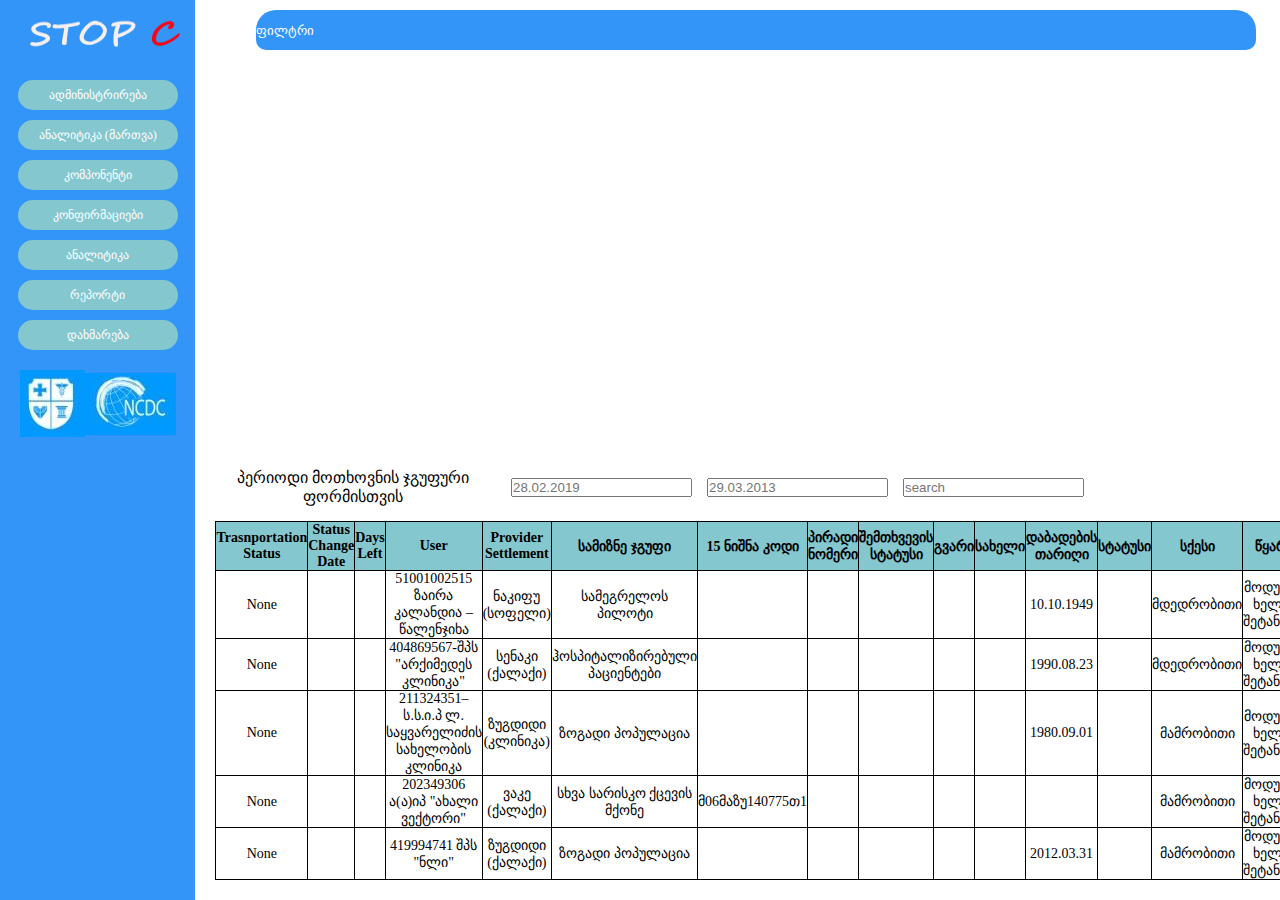
<file: index.html>
<!DOCTYPE html>
<html>
<head>
	<meta charset="utf-8">
	<title>მთავარი გვერდი</title>
	<link rel="stylesheet" type="text/css" href="css/style.css">
</head>
<body>
	<header>
		<img src="img/STOPC.png" class="img">
		<nav class="nav">
			<ul class="elements">
				<li>
					<a href="index.html">ადმინისტრირება</a>
				</li>
				<li>
					<a href="#!">ანალიტიკა (მართვა)</a>
				</li>
				<li>
					<a href="komponent.html">კომპონენტი</a>
				</li>
				<li>
					<a href="konfirmaciebi.html">კონფირმაციები</a>
				</li>
				<li>
					<a href="#!">ანალიტიკა</a>
				</li>
				<li>
					<a href="report.html">რეპორტი</a>
				</li>
				<li>
					<a href="contact.html">დახმარება</a>
				</li>
			</ul>
		</nav>
		<div class="logo">
			<img src="img/logo1.png" class="logo1">
		    <img src="img/logo2.png" class="logo2">
		</div>
		
	</header>

	<div class="dropdown">
		<button class="filter">ფილტრი</button>
		<section>			
			<form class="input">
				15 ნიშნა კოდი <input class="input-form" type="text" name="კოდი">
				პირადი ნომერი <input class="input-form" type="text" name="პირადინომერი">
			</form>
			<form class="form">
				<span>სტატუსი</span>
				<select>
					<option value="selectoption">-Select an Option</option>
				</select>
				<span>სქესი</span>
				<select>
					<option value="gender">-Select an Option</option>
				</select>	
			</form>
			<button class="search" type="search" name="search">ძებნა</button>
		</section>		
	</div>
	<script src="https://code.jquery.com/jquery-3.3.1.js"></script>
	<script type="text/javascript">
		$(document).ready(function(){
			$('button').click(function(){
				$('section').toggleClass('active')
			})
		})
	</script>
	<div class="data">
		<form class="info">
			<span class="title">პერიოდი მოთხოვნის ჯგუფური ფორმისთვის </span>
			<input class="first-child" type="text" name="form" placeholder="28.02.2019">
			<input type="text" name="form" placeholder="29.03.2013">
			<input class="last-child" type="text" name="search" placeholder="search">
		</form>
		<table>
			<tr>
				<th>Trasnportation Status</th>
				<th>Status Change Date</th>
				<th>Days Left</th>
				<th>User</th>
				<th>Provider Settlement</th>
				<th>სამიზნე ჯგუფი</th>
				<th>15 ნიშნა კოდი</th>
				<th>პირადი ნომერი</th>
				<th>შემთხვევის სტატუსი</th>
				<th>გვარი</th>
				<th>სახელი</th>
				<th>დაბადების თარიღი</th>
				<th>სტატუსი</th>
				<th>სქესი</th>
				<th>წყარო</th>
			</tr>
			<tr>
				<td>None</td>
				<td></td>
				<td></td>
				<td>51001002515 ზაირა კალანდია – წალენჯიხა</td>
				<td>ნაკიფუ (სოფელი)</td>
				<td>სამეგრელოს პილოტი</td>
				<td></td>
				<td></td>
				<td></td>
				<td></td>
				<td></td>
				<td>10.10.1949</td>
				<td></td>
				<td>მდედრობითი</td>
				<td>მოდულში ხელით შეტანილი</td>
			</tr>
			<tr>
				<td>None</td>
				<td></td>
				<td></td>
				<td>404869567-შპს "არქიმედეს კლინიკა"</td>
				<td>სენაკი (ქალაქი)</td>
				<td>ჰოსპიტალიზირებული პაციენტები</td>
				<td></td>
				<td></td>
				<td></td>
				<td></td>
				<td></td>
				<td>1990.08.23</td>
				<td></td>
				<td>მდედრობითი</td>
				<td>მოდულში ხელით შეტანილი</td>
			</tr>
			<tr>
				<td>None</td>
				<td></td>
				<td></td>
				<td>211324351–ს.ს.ი.პ ლ. საყვარელიძის სახელობის კლინიკა</td>
				<td>ზუგდიდი (კლინიკა)</td>
				<td>ზოგადი პოპულაცია</td>
				<td></td>
				<td></td>
				<td></td>
				<td></td>
				<td></td>
				<td>1980.09.01</td>
				<td></td>
				<td>მამრობითი</td>
				<td>მოდულში ხელით შეტანილი</td>
			</tr>
			<tr>
				<td>None</td>
				<td></td>
				<td></td>
				<td>202349306 ა(ა)იპ "ახალი ვექტორი"</td>
				<td>ვაკე (ქალაქი)</td>
				<td>სხვა სარისკო ქცევის მქონე</td>
				<td>მ06მაზუ140775თ1</td>
				<td></td>
				<td></td>
				<td></td>
				<td></td>
				<td></td>
				<td></td>
				<td>მამრობითი</td>
				<td>მოდულში ხელით შეტანილი</td>
			</tr>
			<tr>
				<td>None</td>
				<td></td>
				<td></td>
				<td>419994741 შპს "ნლი"</td>
				<td>ზუგდიდი (ქალაქი)</td>
				<td>ზოგადი პოპულაცია</td>
				<td></td>
				<td></td>
				<td></td>
				<td></td>
				<td></td>
				<td>2012.03.31</td>
				<td></td>
				<td>მამრობითი</td>
				<td>მოდულში ხელით შეტანილი</td>
			</tr>
		</table>	
	</div>
	

</body>
</html>
</file>
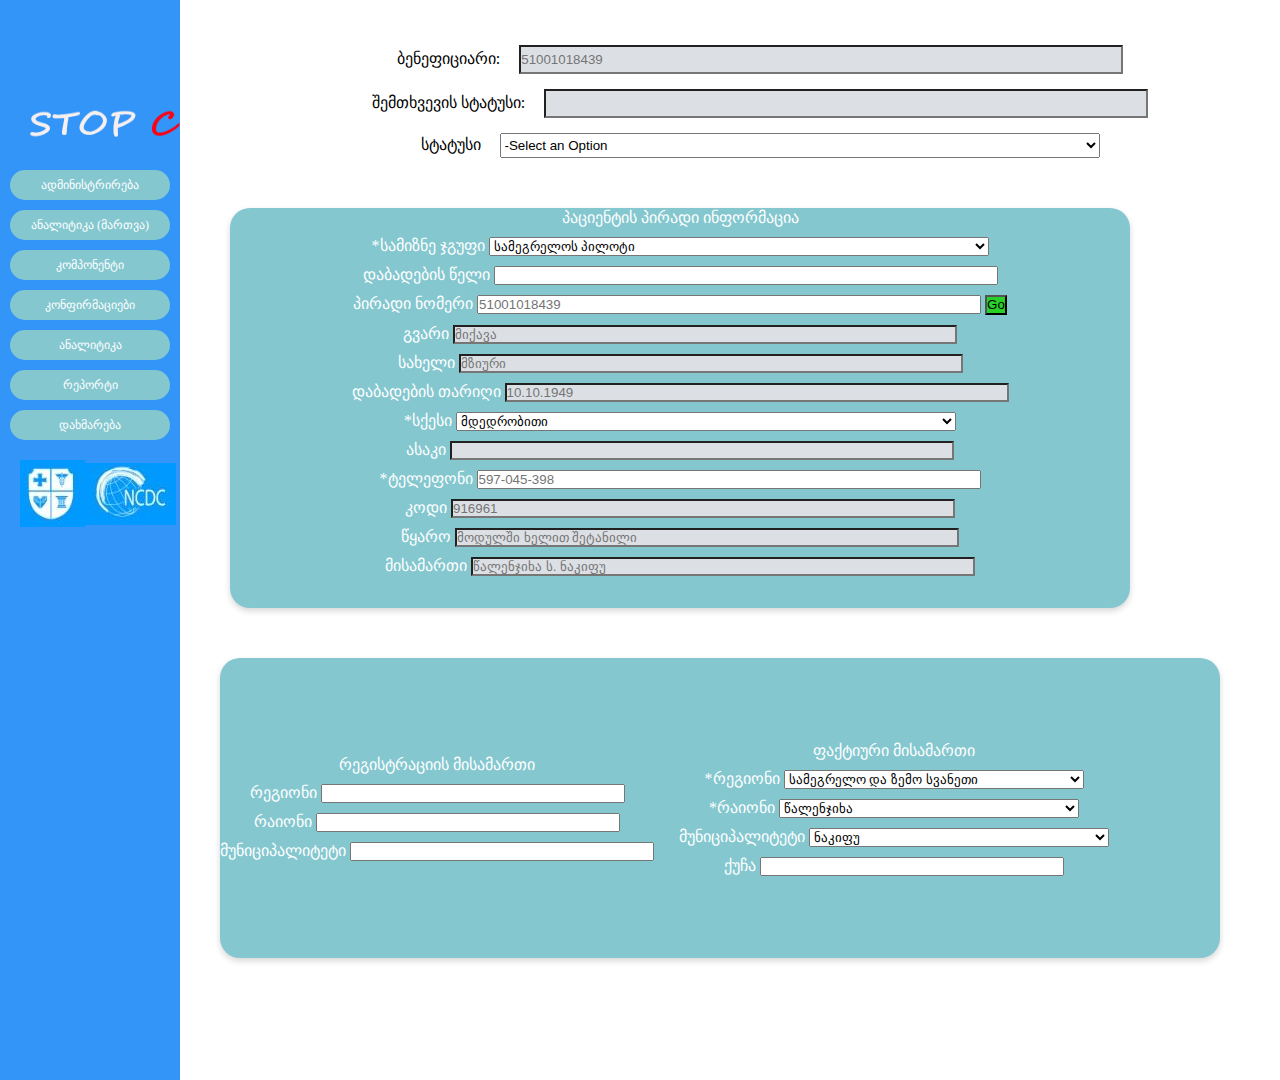
<file: contact.html>
<!DOCTYPE html>
<html>
<head>
	<meta charset="utf-8">
	<title>დახმარება</title>
	<link rel="stylesheet" type="text/css" href="css/stylesheets.css">
</head>
<body>
	<header>
		<img src="img/STOPC.png" class="img">
		<nav class="nav">
			<ul class="elements">
				<li>
					<a href="index.html">ადმინისტრირება</a>
				</li>
				<li>
					<a href="#!">ანალიტიკა (მართვა)</a>
				</li>
				<li>
					<a href="komponent.html">კომპონენტი</a>
				</li>
				<li>
					<a href="konfirmaciebi.html">კონფირმაციები</a>
				</li>
				<li>
					<a href="#!">ანალიტიკა</a>
				</li>
				<li>
					<a href="report.html">რეპორტი</a>
				</li>
				<li>
					<a href="contact.html">დახმარება</a>
				</li>
			</ul>
		</nav>
		<div class="logo">
			<img src="img/logo1.png" class="logo1">
		    <img src="img/logo2.png" class="logo2">
		</div>
		
	</header>
	<div class="content">
		<div class="first-box">
			<form>
				ბენეფიციარი: <input class="input" type="text" name="beneficiari" placeholder="51001018439">
			</form>
			<form>
				შემთხვევის სტატუსი: <input class="status" type="text" name="status">
			</form>
			<form>
				<span>სტატუსი</span>
				<select class="select">
					<option value="selectoption">-Select an Option</option>
				</select>
			</form>
		</div>
		
		<div class="third-box">
			<div class="first-line">
				<section class="second-box">
					<span>პაციენტის პირადი ინფორმაცია</span>
				</section>
				<form>
					<span>*სამიზნე ჯგუფი</span>
					<select>
						<option value="selectoption">სამეგრელოს პილოტი</option>
					</select>
				</form>
				<form>
					დაბადების წელი <input type="text" name="date">
				</form>		
				<form>
					პირადი ნომერი <input type="text" name="id" placeholder="51001018439">
					<button>Go</button>
				</form>	
				<form>
					გვარი <input class="grey" type="text" name="name" placeholder="მიქავა">
				</form>
				<form>
					სახელი <input class="grey" type="text" name="name" placeholder="მზიური">
				</form>
				<form>
					დაბადების თარიღი <input class="grey" type="text" name="date" placeholder="10.10.1949">
				</form>
				<form>
					<span>*სქესი</span>
					<select>
						<option value="selectoption">მდედრობითი</option>
						<option value="selectoption">მამრობითი</option>
					</select>
				</form>
				<form>
					ასაკი <input class="grey" type="text" name="age">
				</form>
				<form>
					*ტელეფონი <input type="text" name="phone" placeholder="597-045-398">
				</form>
				<form>
					კოდი <input class="grey" type="text" name="code" placeholder="916961">
				</form>
				<form>
					წყარო <input class="grey" type="text" name="source" placeholder="მოდულში ხელით შეტანილი">
				</form>
				<form>
					მისამართი <input class="grey" type="text" name="address" placeholder="წალენჯიხა ს. ნაკიფუ">
				</form>
			</div>					
			<div class="second-line">
				<div>
					<span>რეგისტრაციის მისამართი</span>
					<form>
						რეგიონი <input type="text" name="region">
					</form>
					<form>
						რაიონი <input type="text" name="raioni">
					</form>
					<form>
						მუნიციპალიტეტი <input type="text" name="municipaliteti">
					</form>
				</div>				
				<div class="third-line">
					<span>ფაქტიური მისამართი</span>
					<form>
						<span>*რეგიონი</span>
						<select>
						<option value="selectoption">სამეგრელო და ზემო სვანეთი</option>
						</select>
					</form>
					<form>
						<span>*რაიონი</span>
						<select>
							<option value="selectoption">წალენჯიხა</option>
						</select>
					</form>
					<form>
						<span>მუნიციპალიტეტი</span>
						<select>
							<option value="selectoption">ნაკიფუ</option>
						</select>
					</form>
					<form>
						ქუჩა <input type="text" name="address">
					</form>			
			 	</div>
		 	</div>		
		</div>
	</div>

</body>
</html>
</file>
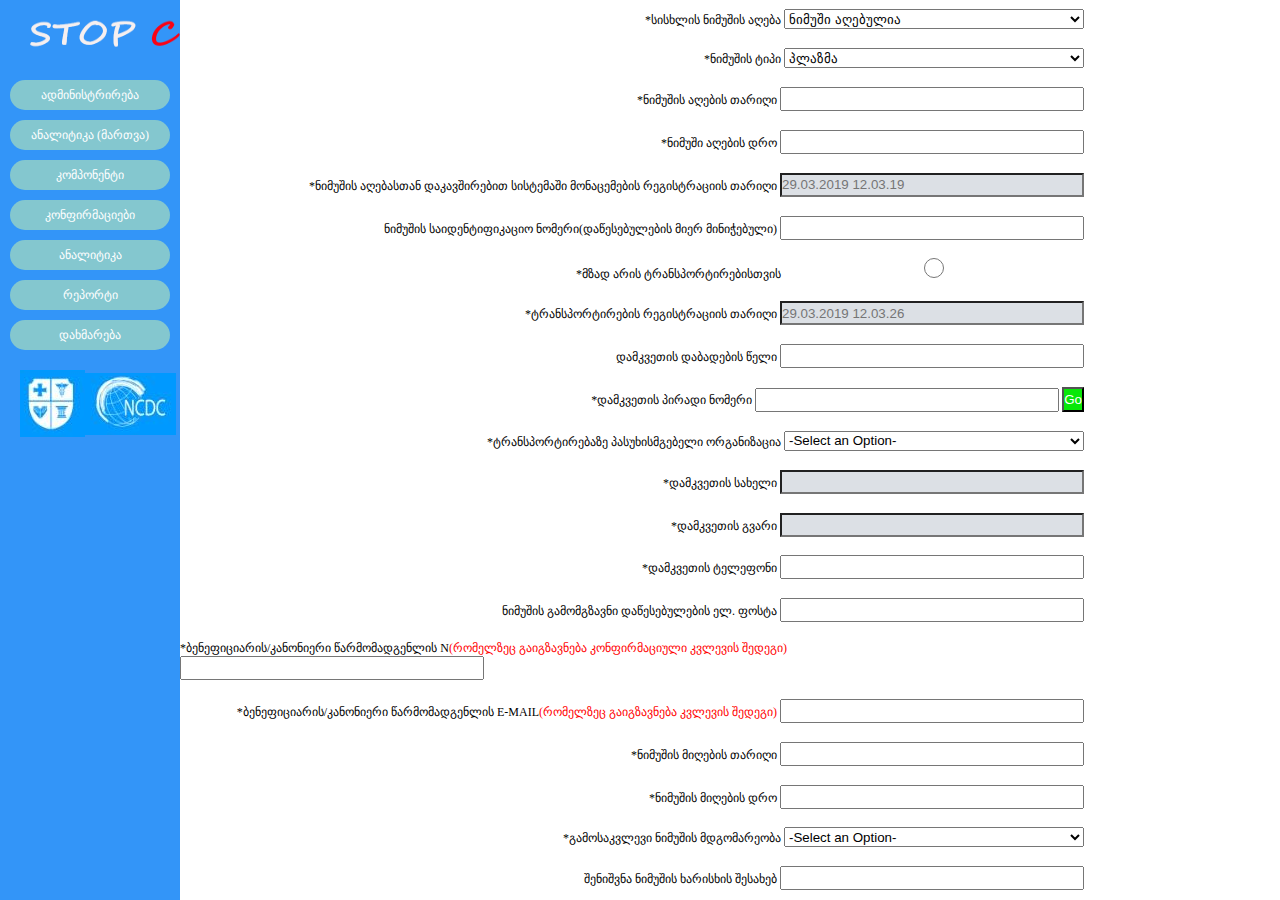
<file: komponent.html>
<!DOCTYPE html>
<html>
<head>
	<meta charset="utf-8">
	<title>კომპონენტი</title>
	<link rel="stylesheet" type="text/css" href="css/styles.css">
</head>
<body>
	<header>
		<img src="img/STOPC.png" class="img">
		<nav class="nav">
			<ul class="elements">
				<li>
					<a href="index.html">ადმინისტრირება</a>
				</li>
				<li>
					<a href="#!">ანალიტიკა (მართვა)</a>
				</li>
				<li>
					<a href="komponent.html">კომპონენტი</a>
				</li>
				<li>
					<a href="konfirmaciebi.html">კონფირმაციები</a>
				</li>
				<li>
					<a href="#!">ანალიტიკა</a>
				</li>
				<li>
					<a href="report.html">რეპორტი</a>
				</li>
				<li>
					<a href="contact.html">დახმარება</a>
				</li>
			</ul>
		</nav>
		<div class="logo">
			<img src="img/logo1.png" class="logo1">
		    <img src="img/logo2.png" class="logo2">
		</div>		
	</header>
	<div class="form">
		<form>
			<form>
				<span>*სისხლის ნიმუშის აღება</span>
				<select>
					<option value="selectoption">ნიმუში აღებულია</option>
				</select>
			</form>
			<form>
				<span>*ნიმუშის ტიპი</span>
				<select>
					<option value="selectoption">პლაზმა</option>
				</select>
			</form>
			<form>
				<span>*ნიმუშის აღების თარიღი</span>
				<input type="text" name="date">
			</form>
			<form>
				<span>*ნიმუში აღების დრო</span>
				<input type="text" name="time">
			</form>
			<form>
				<span>*ნიმუშის აღებასთან დაკავშირებით სისტემაში მონაცემების რეგისტრაციის თარიღი</span>
				<input class="date" type="text" name="time" placeholder="29.03.2019 12.03.19">
			</form>
			<form>
				<span>ნიმუშის საიდენტიფიკაციო ნომერი<span>(დაწესებულების მიერ მინიჭებული)</span></span>
				<input type="text" name="number">
			</form>
			<form>
				<span>*მზად არის ტრანსპორტირებისთვის</span>
				<input type="radio" name="transportation">
			</form>
			<form>
				<span>*ტრანსპორტირების რეგისტრაციის თარიღი</span>
				<input class="date" type="text" name="date" placeholder="29.03.2019 12.03.26">
			</form>	
			<form>
				<span>დამკვეთის დაბადების წელი</span>
				<input type="text" name="date">
			</form>	
			<form>
				<span>*დამკვეთის პირადი ნომერი</span>
				<input type="text" name="number">
				<button class="go" type="search" name="go">Go</button>
			</form>	
			<form>
				<span>*ტრანსპორტირებაზე პასუხისმგებელი ორგანიზაცია</span>
				<select>
					<option value="selectoption">-Select an Option-</option>
				</select>
			</form>
			<form>
				<span>*დამკვეთის სახელი</span>
				<input class="name" type="text" name="name">
			</form>
			<form>
				<span>*დამკვეთის გვარი</span>
				<input class="name" type="text" name="name">
			</form>
			<form>
				<span>*დამკვეთის ტელეფონი</span>
				<input type="text" name="phone">
			</form>
			<form>
				<span>ნიმუშის გამომგზავნი დაწესებულების ელ. ფოსტა</span>
				<input type="text" name="mail">
			</form>
			<form>
				<span>*ბენეფიციარის/კანონიერი წარმომადგენლის N<span class="red">(რომელზეც გაიგზავნება კონფირმაციული კვლევის შედეგი)</span></span>
				<input type="text" name="number">
			</form>
			<form>
				<span>*ბენეფიციარის/კანონიერი წარმომადგენლის E-MAIL<span class="red">(რომელზეც გაიგზავნება კვლევის შედეგი)</span></span>
				<input type="text" name="mail">
			</form>
			<form>
				<span>*ნიმუშის მიღების თარიღი</span>
				<input type="text" name="date">
			</form>
			<form>
				<span>*ნიმუშის მიღების დრო</span>
				<input type="text" name="time">
			</form>
			<form>
				<span>*გამოსაკვლევი ნიმუშის მდგომარეობა</span>
				<select>
					<option value="selectoption">-Select an Option-</option>
				</select>
			</form>
			<form>
				<span>შენიშვნა ნიმუშის ხარისხის შესახებ</span>
				<input type="text" name="note">
			</form>
		</form>
	</div>

</body>
</html>
</file>
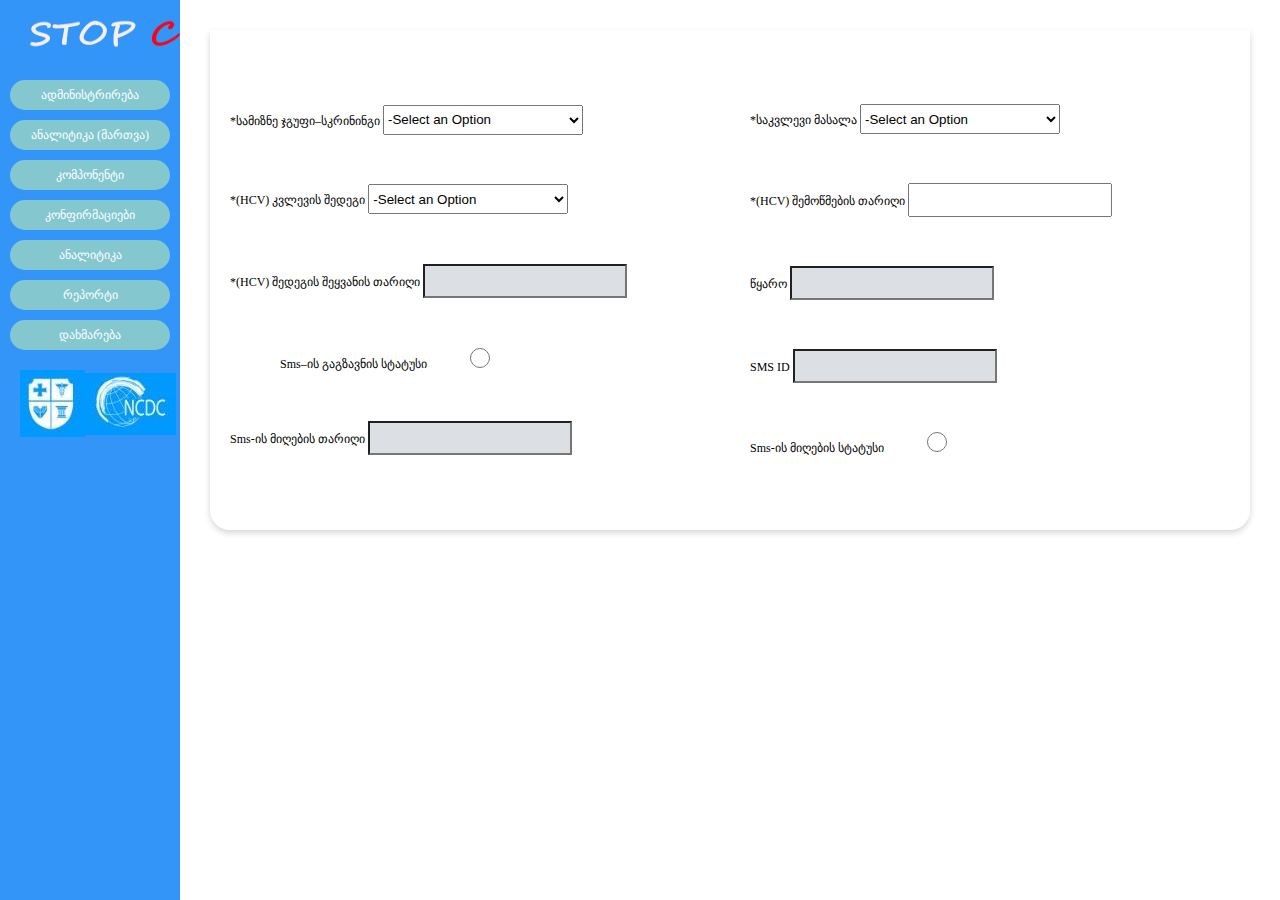
<file: konfirmaciebi.html>
<!DOCTYPE html>
<html>
<head>
	<meta charset="utf-8">
	<title>კონფირმაციები</title>
	<link rel="stylesheet" type="text/css" href="css/stylesheet.css">
</head>
<body>
	<header>
		<img src="img/STOPC.png" class="img">
		<nav class="nav">
			<ul class="elements">
				<li>
					<a href="index.html">ადმინისტრირება</a>
				</li>
				<li>
					<a href="#!">ანალიტიკა (მართვა)</a>
				</li>
				<li>
					<a href="komponent.html">კომპონენტი</a>
				</li>
				<li>
					<a href="konfirmaciebi.html">კონფირმაციები</a>
				</li>
				<li>
					<a href="#!">ანალიტიკა</a>
				</li>
				<li>
					<a href="report.html">რეპორტი</a>
				</li>
				<li>
					<a href="contact.html">დახმარება</a>
				</li>
			</ul>
		</nav>
		<div class="logo">
			<img src="img/logo1.png" class="logo1">
		    <img src="img/logo2.png" class="logo2">
		</div>		
	</header>
	<div class="content">
		<section>
			<form>
				<span>*სამიზნე ჯგუფი–სკრინინგი</span>
				<select>
					<option value="selectoption">-Select an Option</option>
				</select>
			</form>
			<form>
				<span>*(HCV) კვლევის შედეგი</span>
				<select>
					<option value="selectoption">-Select an Option</option>
				</select>
			</form>
			<form>
				<span>*(HCV) შედეგის შეყვანის თარიღი</span>
				<input class="date" type="text" name="date">
			</form>
			<form class="sms-status">
				<span>Sms–ის გაგზავნის სტატუსი</span>
				<input class="radio" type="radio" name="sms">
			</form>
			<form>
				<span>Sms-ის მიღების თარიღი</span>
				<input class="date" type="text" name="date">
			</form>			
		</section>
		<section>
			<form>
				<span>*საკვლევი მასალა</span>
				<select>
					<option value="selectoption">-Select an Option</option>
				</select>
			</form>
			<form>
				<span>*(HCV) შემოწმების თარიღი</span>
				<input type="text" name="date">
			</form>
			<form>
				<span>წყარო</span>
				<input class="id" type="text" name="source">
			</form>
			<form>
				<span>SMS ID</span>
				<input class="id" type="text" name="smsid">
			</form>
			<form>
				<span>Sms-ის მიღების სტატუსი</span>
				<input class="radio" type="radio" name="status">
			</form>
		</section>
	</div>
	

</body>
</html>
</file>
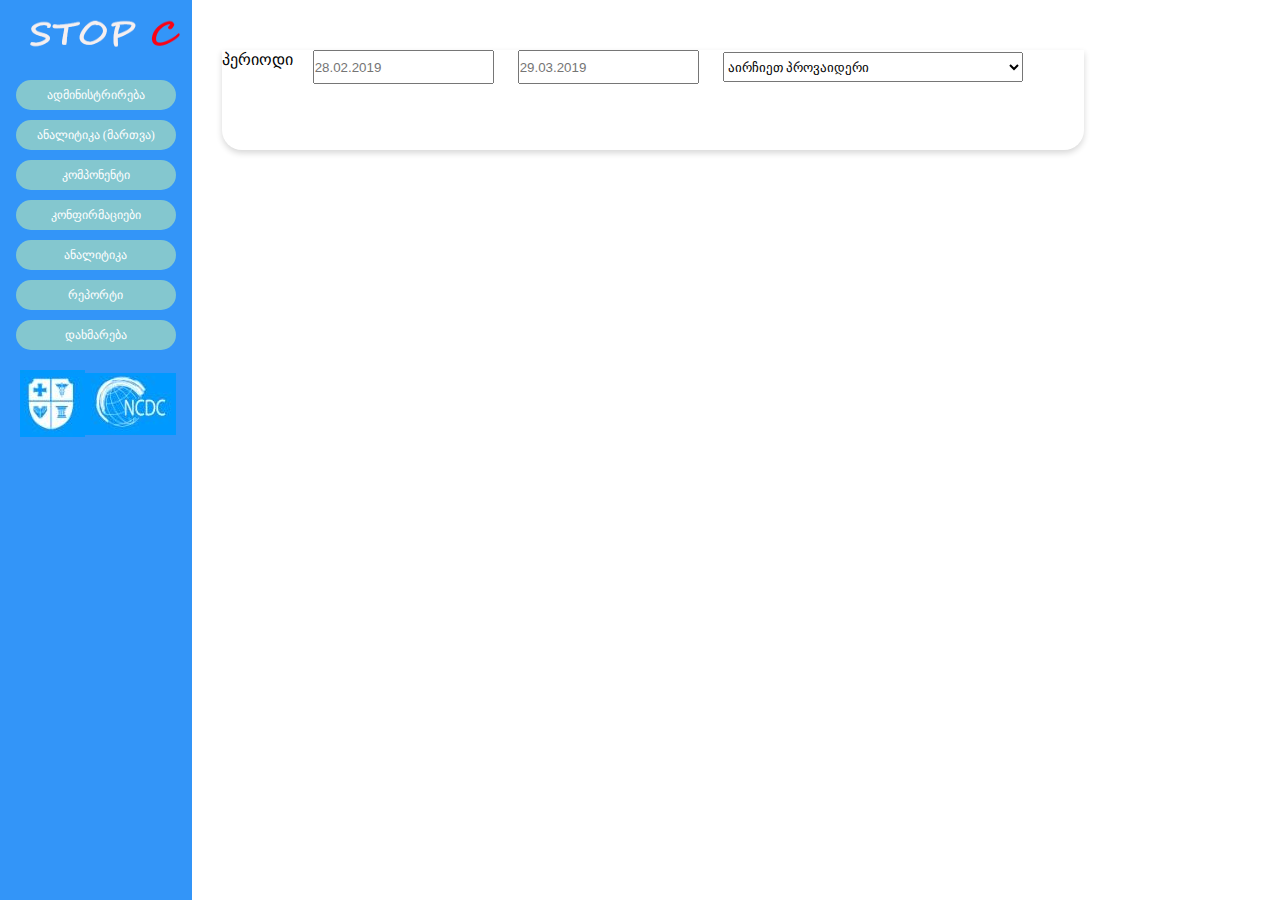
<file: report.html>
<!DOCTYPE html>
<html>
<head>
	<meta charset="utf-8">
	<title>რეპორტი</title>
	<link rel="stylesheet" type="text/css" href="css/styless.css">
</head>
<body>
	<header>
		<img src="img/STOPC.png" class="img">
		<nav class="nav">
			<ul class="elements">
				<li>
					<a href="index.html">ადმინისტრირება</a>
				</li>
				<li>
					<a href="#!">ანალიტიკა (მართვა)</a>
				</li>
				<li>
					<a href="komponent.html">კომპონენტი</a>
				</li>
				<li>
					<a href="konfirmaciebi.html">კონფირმაციები</a>
				</li>
				<li>
					<a href="#!">ანალიტიკა</a>
				</li>
				<li>
					<a href="report.html">რეპორტი</a>
				</li>
				<li>
					<a href="contact.html">დახმარება</a>
				</li>
			</ul>
		</nav>
		<div class="logo">
			<img src="img/logo1.png" class="logo1">
		    <img src="img/logo2.png" class="logo2">
		</div>		
	</header>
	<div class="content">
		<span>პერიოდი</span>
		<form>
			<input type="text" name="time" placeholder="28.02.2019">
			<input type="text" name="time" placeholder="29.03.2019">
			<select>
				<option value="selectoption">აირჩიეთ პროვაიდერი</option>
			</select>
		</form>
	</div>

</body>
</html>
</file>
<file: css/style.css>
*{
	margin: 0;
	padding: 0;
}
a{
	text-decoration: none;
}
body{
	display: flex;
	max-width: 1084px;
}
header{
	font-size: 12px;
	display: flex;
	flex-direction: column;
	justify-content: flex-start;
	background-color: #3395F8;
	height: 100vh;
	width: 200px;
	color: white;
}
.img{
	width: 150px;
	height: 50px;
	margin-left: 30px;
	margin-top: 10px;
}
nav a{
	color: white;
}

.elements{
	display: flex;
	flex-direction: column;
	align-items: center;
	list-style-type: none;
	margin-top: 20px;
}
.elements li{
	display: flex;
	justify-content: center;
	align-items: center;
	margin-bottom: 10px;
	height: 30px;
	width: 160px;
	border-radius: 50px;
	background-color: #84C7CF;
}
.elements li:hover{
	background: #3395F8;
}
.elements li a:hover{
	color: black;
}
.logo{
	position: relative;
	width: 50px;
	display: flex;
	align-items: center;
	margin-left: 20px;
	margin-top: 10px;
}
.dropdown{
	position: absolute;
	display: flex;
	flex-direction: column;
	top: 10px;
	left: 20%;
}
.filter{
	position: relative;
	width: 1000px;
	text-align: left;
	background: #3395F8;
	height: 40px;
	color: white;
	border: none;
	box-shadow: none;
	outline: none;
	border-top-right-radius: 20px;
	border-top-left-radius: 20px;
	border-bottom-left-radius: 10px;
	border-bottom-right-radius: 10px;
	cursor: pointer;
}
.input{
	position: relative;
	display: flex;
	justify-content: center;
	align-items: flex-end;
	margin-top: 20px;
	margin-left: 15px;
}
.input-form{
	width: 300px;
	margin-left: 10px;
	margin-right: 30px;
}
.form{
	position: relative;
	display: flex;
	justify-content: center;
	align-items: flex-end;
	margin-top: 20px;
	margin-left: 15px;
}
select{
	width: 300px;
	margin-left: 10px;
	margin-right: 30px;
}
.search{
	margin-top: 30px;
	width: 100px;
	height: 30px;
	color: white;
	background: #3395F8;
	text-align: center;
	border: none;
	box-shadow: none;
	outline: none;
	border-radius: 70px;
	cursor: pointer;
}
section{
	display: flex;
	flex-direction: column;
	align-items: center;
	box-shadow: 0 3px 6px 0 rgba(0, 0, 0, 0.16);
	height: 150px;
	border-bottom-right-radius: 20px;
	border-bottom-left-radius: 20px;
	margin: 0;
	padding: 0;
	transform-origin: top;
	transform: perspective(1000px) rotateX(-90deg);
	transition: 0.5s;
}
section.active{
	transform: perspective(1000px) rotateX(0deg);
}
table{
	width: 600px;
	font-size: 14px;
	display: flex;
	flex-direction: column;
	justify-content: flex-end;
	align-items: right;
	text-align: center;
	border-collapse: collapse;
	margin-left: 20px;
	margin-bottom: 20px;
}
th, td {
	border: 1px solid black;
}
th{
	background: #84C7CF;
}
.data{
	display: flex;
	flex-direction: column;
	justify-content: flex-end;
	text-align: center;
	margin-top: 100px;
}
.info{
	display: flex;
	align-items: center;
	margin-bottom: 15px;
}
.first-child{
	margin-right: 15px;
}
.last-child{
	margin-left: 15px;
}
</file>
<file: css/stylesheets.css>
*{
	margin: 0;
	padding: 0;
}
a{
	text-decoration: none;
}
body{
	display: flex;
	max-width: 1084px;
}
header{
	font-size: 12px;
	display: flex;
	flex-direction: column;
	background-color: #3395F8;
	height: 1080px;
	width: 200px;
	color: white;
}
.img{
	width: 150px;
	height: 50px;
	margin-left: 30px;
	margin-top: 100px;
}
nav a{
	color: white;
}

.elements{
	display: flex;
	flex-direction: column;
	align-items: center;
	list-style-type: none;
	margin-top: 20px;
}
.elements li{
	display: flex;
	justify-content: center;
	align-items: center;
	margin-bottom: 10px;
	height: 30px;
	width: 160px;
	border-radius: 50px;
	background-color: #84C7CF;
}
.elements li:hover{
	background: #3395F8;
}
.elements li a:hover{
	color: black;
}
.logo{
	position: relative;
	width: 50px;
	display: flex;
	align-items: center;
	margin-left: 20px;
	margin-top: 10px;
}
.first-box{
	width: 100%;
	display: flex;
	flex-direction: column;
	align-items: center;
	margin-left: 60px;
	margin-top: 30px;
}
.input, .status, .select{
	width: 600px;
	height: 25px;
	margin-left: 15px;
	margin-top: 15px;
}
.input, .status{
	background: #DCE0E5;
}
.first-line{
	display: flex;
	flex-direction: column;
	margin-top: 50px;
	margin-bottom: 20px;
	margin-left: 50px;
	box-shadow: 0 3px 6px 0 rgba(0, 0, 0, 0.16);
	height: 400px;
	width: 900px;
	background-color: #84C7CF;
	color: white;
	text-align: center;
	border-bottom-right-radius: 20px;
	border-bottom-left-radius: 20px;
	border-top-left-radius: 20px;
	border-top-right-radius: 20px;
}
.third-box input{
	width: 500px;
	margin-top: 10px;
}
.third-box select{
	width: 500px;
	margin-top: 10px;
}
button{
	background-color: #28D128;
	height: 20px;
}
.grey{
	background: #DCE0E5;
}
.first-line{
	margin-bottom: 50px;
}
.second-line{
	display: flex;
	align-items: center;
	margin-left: 40px;
	box-shadow: 0 3px 6px 0 rgba(0, 0, 0, 0.16);
	height: 300px;
	width: 1000px;
	background-color: #84C7CF;
	color: white;
	text-align: center;
	border-bottom-right-radius: 20px;
	border-bottom-left-radius: 20px;
	border-top-left-radius: 20px;
	border-top-right-radius: 20px;
}
.third-line{
	margin-left: 25px;
}
.second-line input{
	width: 300px;
}
.second-line select{
	width: 300px;
}
</file>
<file: css/styles.css>
*{
	margin: 0;
	padding: 0;
}
a{
	text-decoration: none;
}
body{
	display: flex;
	max-width: 1084px;
}
header{
	font-size: 12px;
	display: flex;
	flex-direction: column;
	justify-content: flex-start;
	background-color: #3395F8;
	height: 100vh;
	width: 200px;
	color: white;
}
.img{
	width: 150px;
	height: 50px;
	margin-left: 30px;
	margin-top: 10px;
}
nav a{
	color: white;
}

.elements{
	display: flex;
	flex-direction: column;
	align-items: center;
	list-style-type: none;
	margin-top: 20px;
}
.elements li{
	display: flex;
	justify-content: center;
	align-items: center;
	margin-bottom: 10px;
	height: 30px;
	width: 160px;
	border-radius: 50px;
	background-color: #84C7CF;
}
.elements li:hover{
	background: #3395F8;
}
.elements li a:hover{
	color: black;
}
.logo{
	position: relative;
	width: 50px;
	display: flex;
	align-items: center;
	margin-left: 20px;
	margin-top: 10px;
}
.form{
	display: flex;
	flex-direction: column;
	justify-content: space-around;
	align-items: flex-end;
	font-size: 12px;
	width: 100%;
}
select, input{
	width: 300px;
	height: 20px;
}
.date, .name{
	background: #DCE0E5;
}
.go{
	background: #08E808;
	color: white;
	height: 25px;
}
.red{
	color: red;
}
</file>
<file: css/stylesheet.css>
*{
	margin: 0;
	padding: 0;
}
a{
	text-decoration: none;
}
body{
	display: flex;
	max-width: 1084px;
}
header{
	font-size: 12px;
	display: flex;
	flex-direction: column;
	justify-content: flex-start;
	background-color: #3395F8;
	height: 100vh;
	width: 200px;
	color: white;
}
.img{
	width: 150px;
	height: 50px;
	margin-left: 30px;
	margin-top: 10px;
}
nav a{
	color: white;
}

.elements{
	display: flex;
	flex-direction: column;
	align-items: center;
	list-style-type: none;
	margin-top: 20px;
}
.elements li{
	display: flex;
	justify-content: center;
	align-items: center;
	margin-bottom: 10px;
	height: 30px;
	width: 160px;
	border-radius: 50px;
	background-color: #84C7CF;
}
.elements li:hover{
	background: #3395F8;
}
.elements li a:hover{
	color: black;
}
.logo{
	position: relative;
	width: 50px;
	display: flex;
	align-items: center;
	margin-left: 20px;
	margin-top: 10px;
}
.content{
	display: flex;
	align-items: center;
	box-shadow: 0 3px 6px 0 rgba(0, 0, 0, 0.16);
	height: 500px;
	border-bottom-right-radius: 20px;
	border-bottom-left-radius: 20px;
	margin-left: 30px;
	margin-top: 30px;
	font-size: 12px;
}
section{
	width: 500px;
	margin-left: 20px;
	height: 400px;
	display: flex;
	flex-direction: column;
	justify-content: space-around;
}
select, input{
	width: 200px;
	height: 30px;
}
.radio{
	width: 100px;
	height: 20px;
}
.sms-status{
	margin-left: 50px;
}
.date, .source, .id{
	background-color: #DCE0E5;
}
</file>
<file: css/styless.css>
*{
	margin: 0;
	padding: 0;
}
a{
	text-decoration: none;
}
body{
	display: flex;
	max-width: 1084px;
}
header{
	font-size: 12px;
	display: flex;
	flex-direction: column;
	justify-content: flex-start;
	background-color: #3395F8;
	height: 100vh;
	width: 200px;
	color: white;
}
.img{
	width: 150px;
	height: 50px;
	margin-left: 30px;
	margin-top: 10px;
}
nav a{
	color: white;
}

.elements{
	display: flex;
	flex-direction: column;
	align-items: center;
	list-style-type: none;
	margin-top: 20px;
}
.elements li{
	display: flex;
	justify-content: center;
	align-items: center;
	margin-bottom: 10px;
	height: 30px;
	width: 160px;
	border-radius: 50px;
	background-color: #84C7CF;
}
.elements li:hover{
	background: #3395F8;
}
.elements li a:hover{
	color: black;
}
.logo{
	position: relative;
	width: 50px;
	display: flex;
	align-items: center;
	margin-left: 20px;
	margin-top: 10px;
}
.content{
	display: flex;
	align-items: flex-start;
	margin-left: 30px;
	margin-top: 50px;
	box-shadow: 0 3px 6px 0 rgba(0, 0, 0, 0.16);
	height: 100px;
	width: 900px;
	border-bottom-right-radius: 20px;
	border-bottom-left-radius: 20px;
}
input, select{
	margin-left: 20px;
	height: 30px;
}
select{
	width: 300px;
}
</file>
